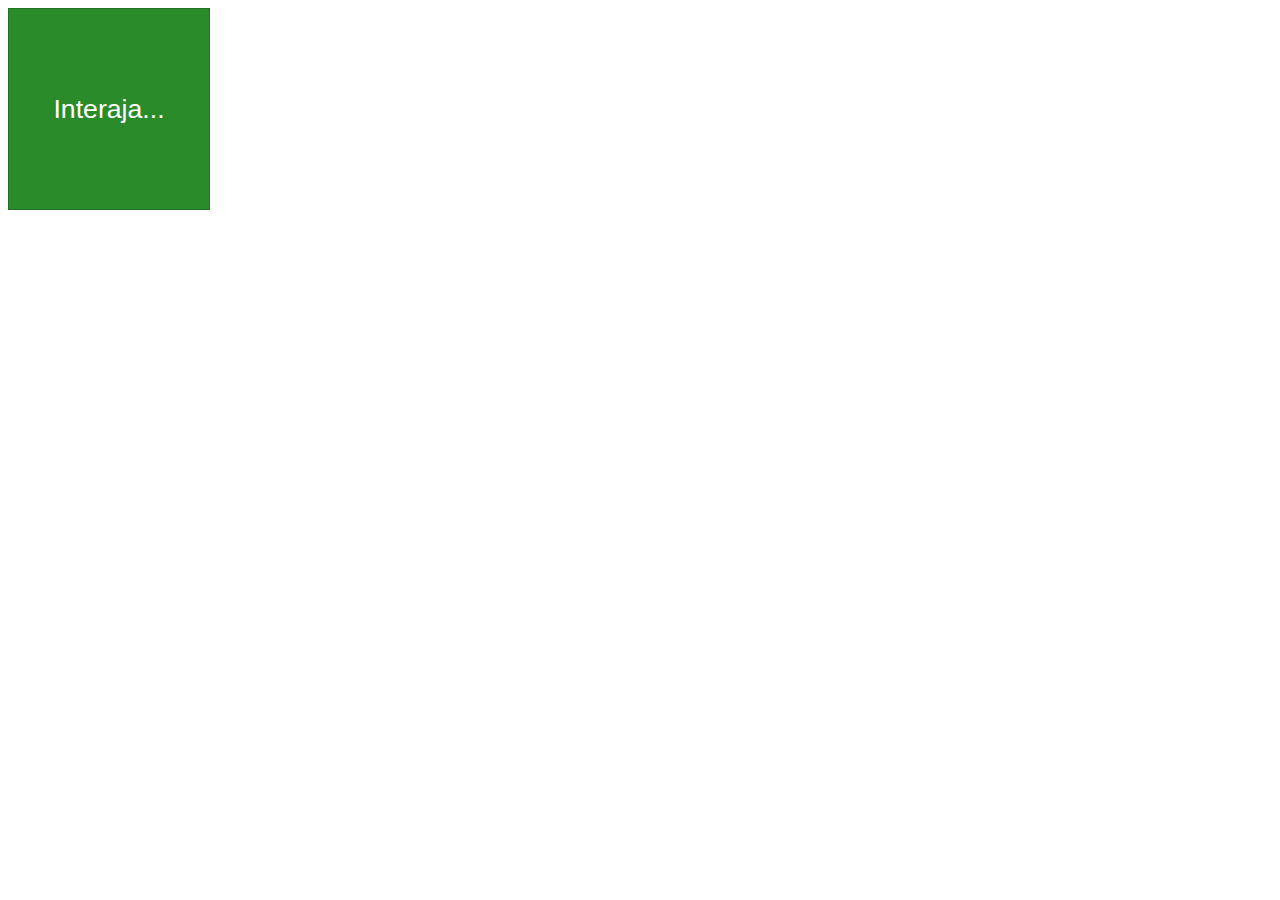
<file: JavaScript_Estudo/aula10/index.html>
<!DOCTYPE html>
<html lang="pt-br">
<head>
    <meta charset="UTF-8">
    <meta name="viewport" content="width=device-width, initial-scale=1.0">
    <title>Eventos DOM</title>
    <style>
        div#area {
            font: normal 20pt arial; /*ao inves de vários tipos de font, colocar font e seguir normalmente, com (qual estilo da letra,tipo da letra, tamanho)*/
            border: 1px solid rgba(0, 0, 0, 0.185);
            background: rgb(42, 139, 42);
            color: white;
            width: 200px;
            height: 200px;
            line-height: 200px;
            text-align: center;
        }
    </style>
</head>
<body>
    <div id="area">
        Interaja...
    </div>
</body>
</html>
</file>
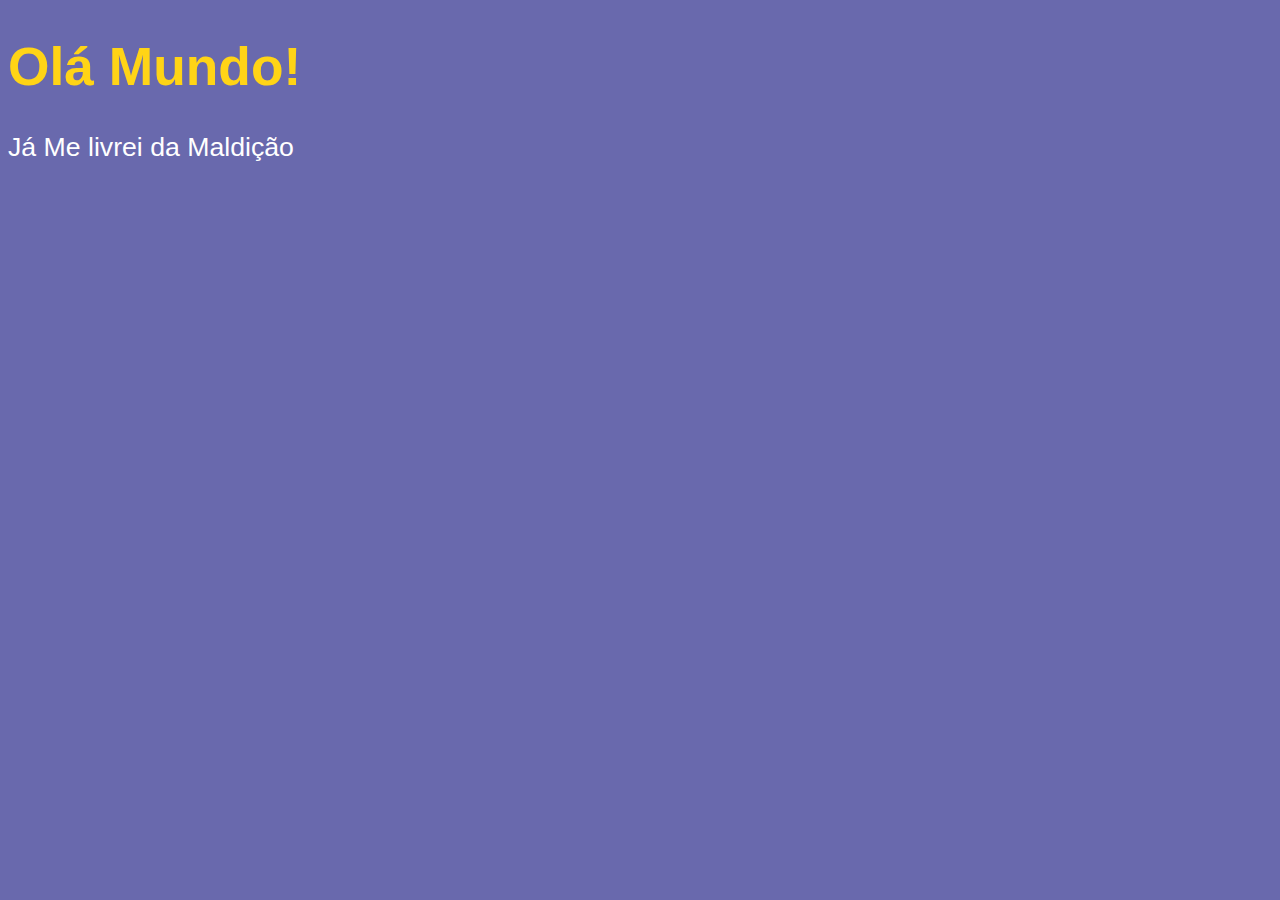
<file: JavaScript_Estudo/exc001.html>
<!DOCTYPE html>
<html lang="pt-br">
<head>
    <meta charset="UTF-8">
    <meta name="viewport" content="width=device-width, initial-scale=1.0">
    <title>Aula exc01 Curso em Video</title>
    <style>
        body {
            background-color: rgb(105, 105, 173);
            color: white;
            font: normal 20pt Arial;
        }
        h1 {
            color: rgb(255, 212, 22);
        }
    </style>
</head>
<body>
    <h1>Olá Mundo!</h1>
    <p>Já Me livrei da Maldição</p>

    <script>
        // para javascript ele não está mais necessitando do ponto e virgula (;) no final das linhas, mas pode usar se quiser
        window.alert('Minha primeira mensagem em JavaScript!') // Somente OK com o Alert
        window.confirm('Está gostando de JavaScript?') // OK e Cancelar com o Cofirm
        window.prompt('Qual é o seu nome?') // Ok e cancelar com p Prompt no JavaSccrit 
        window.prompt('Qual é o seu nome?', 'Digite seu nome aqui') // Ok e cancelar com o Prompt no JavaScript
        // window.prompt('Qual é o seu nome?', 'Digite seu nome aqui'); // Ok e cancelar com o Prompt no JavaScript
    </script>
</body>
</html>
</file>
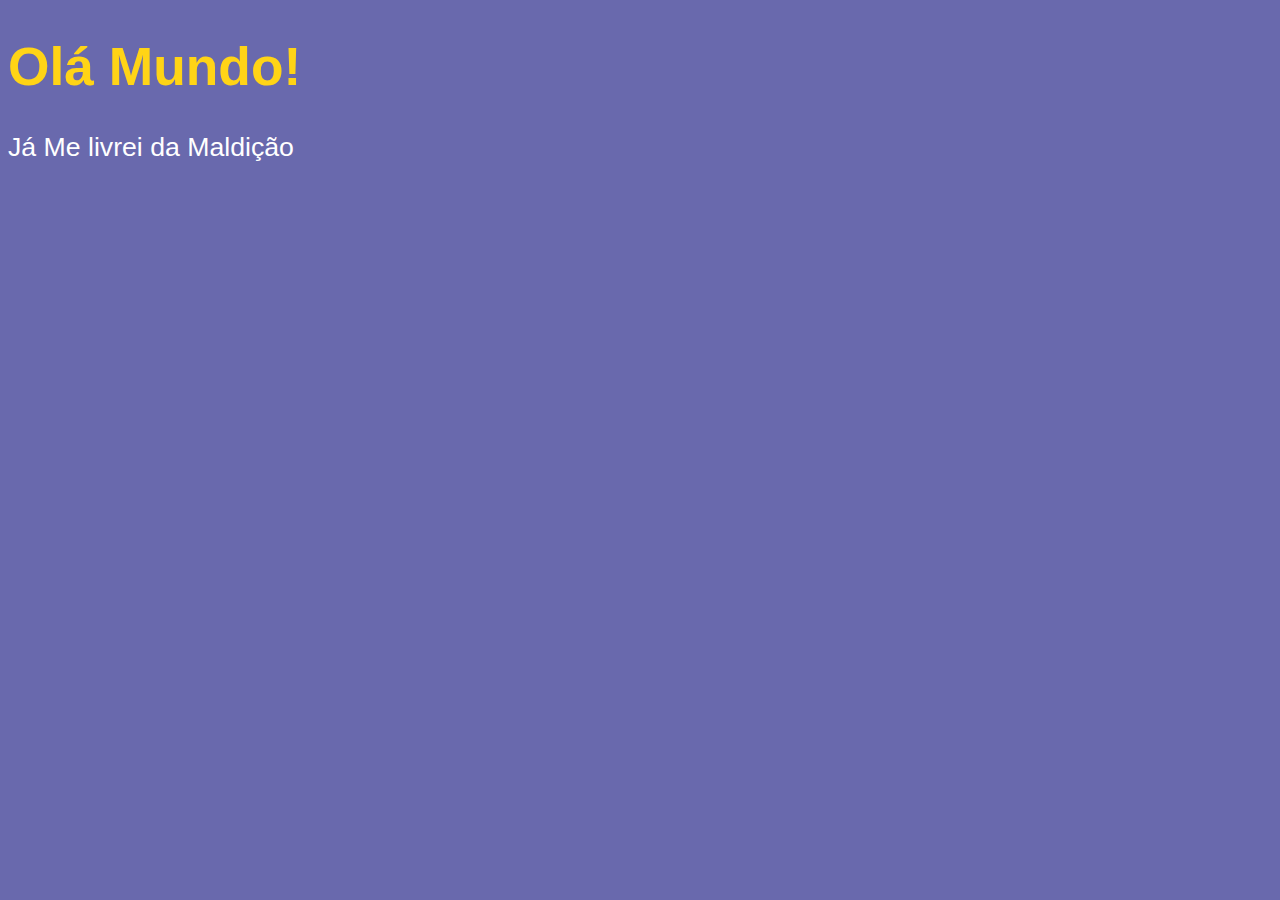
<file: JavaScript_Estudo/exc002.html>
<!DOCTYPE html>
<html lang="pt-br">
    <head>
        <meta charset="UTF-8">
        <meta name="viewport" content="width=device-width, initial-scale=1.0">
        <title>Aula exc002 Curso em Video</title>
        <style>
            body {
                background-color: rgb(105, 105, 173);
                color: white;
                font: normal 20pt Arial;
            }
            h1 {
                color: rgb(255, 212, 22);
            }
        </style>
    </head>
    <body>
        <h1>Olá Mundo!</h1>
        <p>Já Me livrei da Maldição</p>
    
        <script>
            window.prompt('Qual é o seu nome?') // vai peruntar o nome, com o botõa de OK e o Botão de Cancelar.
        </script>
    </body>
    </html>
</file>
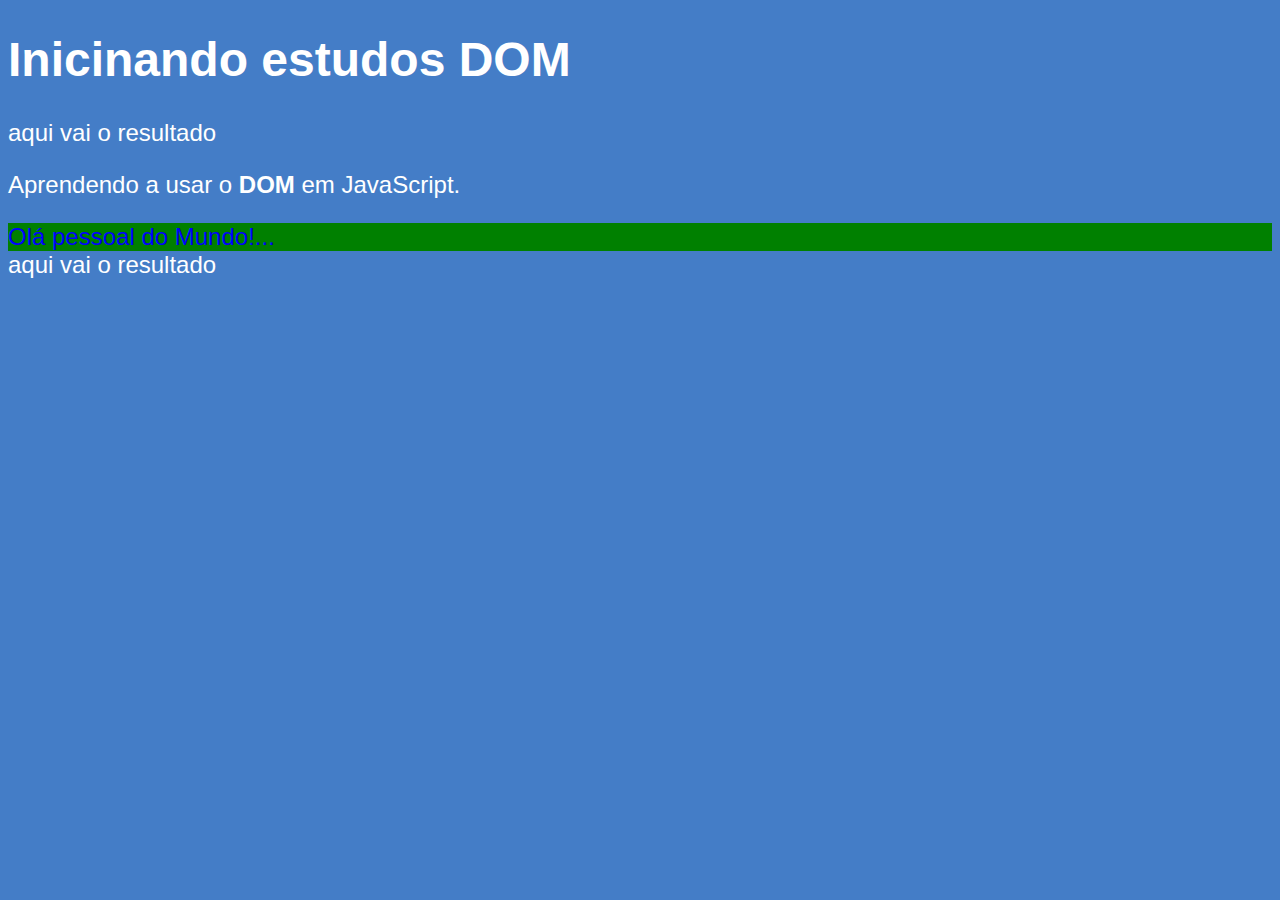
<file: JavaScript_Estudo/exc005.html>
<!DOCTYPE html>
<html lang="pt-br">
<head>
    <meta charset="UTF-8">
    <meta name="viewport" content="width=device-width, initial-scale=1.0">
    <title>Introdução a DOM</title>
    <style>
        body {
            background-color: rgb(68, 125, 199);
            color: white;
            font: normal 18pt Arial;
        }
    </style>
</head>
<body>
    <h1>Inicinando estudos DOM</h1>
    <p>aqui vai o resultado</p>
    <p>Aprendendo a usar o <strong>DOM</strong> em JavaScript.</p>
    <div id="msg">Clique em mim</div>

    <script>
        //window.document.write('Olá Mundo!');                  // Escreve na página HTML
        //window.document.write(window.documment.charset);      // Escreve na página HTML o charset do documento
        //window.document.write(window.navigator.appName);      // Escreve na página HTML o nome do navegador
        var corpo = window.document.body;                       // Pega o elemento <body> do documento
        var p1 = window.document.getElementsByTagName('p') [0]; // Pega todos os elementos <p> do documento
        //corpo.style.background = 'black';                     // Altera a cor de fundo do <body> para preto
        //p1.style.color = 'blue';                              // Altera a cor do primeiro <p> para azul
        //window.document.write(p1.innerText);                  // Escreve na página HTML o conteúdo do primeiro <p>
        //window.document.write(window.document.URL);           // Escreve na página HTML a URL do documento
        document.write(p1.innerHTML);                           // Escreve na página HTML o conteúdo HTML do primeiro <p> 
        //window.document.write(window.document.title);         // Escreve na página HTML o título do documento
        //window.document.write(window.document.domain);        // Escreve na página HTML o domínio do documento
        //window.alert(pq.innerText);                           //exibe o conteudo da tela sem a foormatação e sem as tags filhas
        //window.alert(pq.innerHTML);                           //exibe o conteudo da tela com as tags filhas sendo o InnerHTML
        //var d = window.document.getElementById('msg');
        //d.style.background = 'green'; // Altera a cor de fundo do <div> para verd
        //d.innerText = 'Estou aguardando...';
        //window.document.getElementById('msg').innerText = 'Olá';
        /*
        var d = window.document.getElementByName('msg')[0]; //os elementos começam em 0
        d.style.document = 'red'; // Altera a cor de fundo do <div> para vermelho
        d.innerText = 'Ola pessoal do Mundo!...';
        window.documento.getElementsByClassName('msg');
        */
        var d = window.document.querySelector('div#msg'); // Seleciona o elemento <div> com id "msg" // da para usar isso também
        d.style.color = 'blue'; // Altera a cor do texto do <div> para azul
        d.style.background = 'green'; // Altera a cor de fundo do <div> para verde
        d.innerText = 'Olá pessoal do Mundo!...'; // Altera o texto do <div> para "Olá pessoal do Mundo!"
        //window.document.querySelector('div.msg'); // Seleciona o elemento <div> com class "msg" // da para usar isso também
        //window.document.querySelector('div#msg'); // Seleciona o elemento <div> com id "msg" // da para usar isso também
        // # = id
        // . = class
    </script>
</body>
</html>
</file>
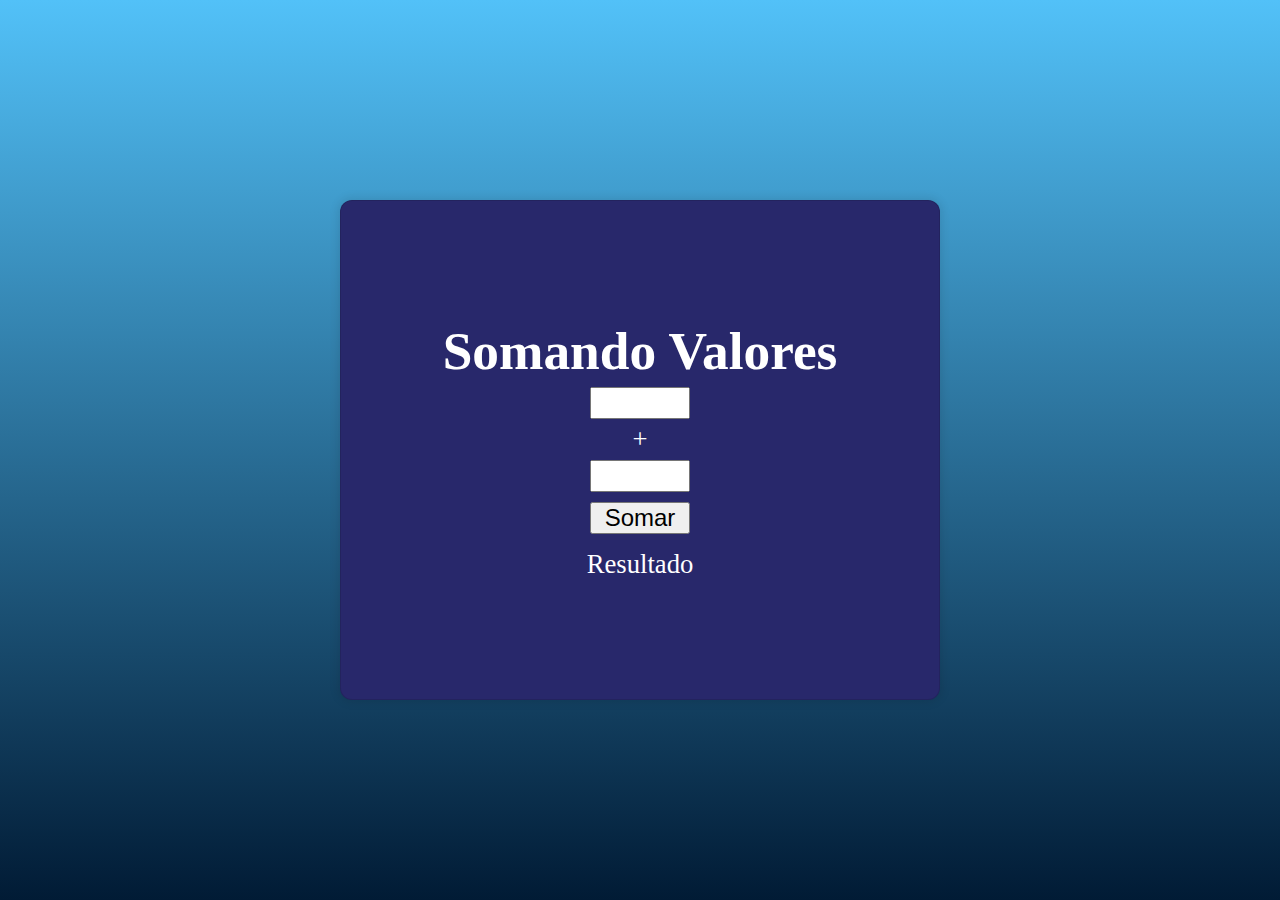
<file: JavaScript_Estudo/aula10/eventoDOM.html>
<!DOCTYPE html>
<html lang="pt-br">
<head>
    <meta charset="UTF-8">
    <meta name="viewport" content="width=device-width, initial-scale=1.0">
    <title>Eventos DOM</title>

    <style>
        * {
            margin: 0;
            padding: 0px;
            box-sizing: border-box;
        }
        body {
            font: normal 20pt Arial sans-serif;
            display: flex;
            height: 100vh;
            width: 100vw;
            justify-content: center;
            align-items: center;
            background: linear-gradient(to top, #011b35, #52c1f8); /* gradiente de cima para baixo; BACKGROUND funciona o linear-gradient para a posição que você quer com to, e a posição como top, e as cores #, # ); */
        }
        #container {
            display: flex;
            flex-direction: column;
            justify-content: center;
            align-items: center;
            margin: auto;
            width: 600px;
            height: 500px;
            border: 1px solid rgba(0, 0, 0, 0.116);
            border-radius: 12px;
            box-shadow: 0 0 10px 2px rgba(0, 0, 0, 0.1);
            background-color: rgb(40, 40, 107);
            color: white;
        }
        input {
            font: normal 18pt Arial;
            width: 100px;
            margin: 5px;
        }
        #res {
            margin-top: 10px;
        }
    </style>

</head>
<body>
    <div id="container">
        <h1>Somando Valores</h1>
        <input type="number" name="txtn1" id="txtn1"> 
        <span>+</span>
        <input type="number" name="txtn2" id="txtn2">
        <input type="button" value="Somar" onclick="somar()">
        <div id="res">Resultado</div>
    </div>

    <script>
        function somar () {
            var tn1 = window.document.getElementById('txtn1')
            var tn2 = window.document.getElementById('txtn2')
            var res = window.document.getElementById('res') //pega o elemento com id res
            //quando é o id, preferivel usar o getElementById, mas se for uma classe, usar o querySelector é até mais moderno.
            var n1 = Number(tn1.value)
            var n2 = Number(tn2.value)
            var s = n1 + n2
            res.innerHTML = `A doma entre ${n1} e ${n2} é igual a <strong>${s}</strong>` //o innerHTML serve para colocar o resultado dentro do elemento res, que é o div.
        }
    </script>
</body>
</html>
</file>
